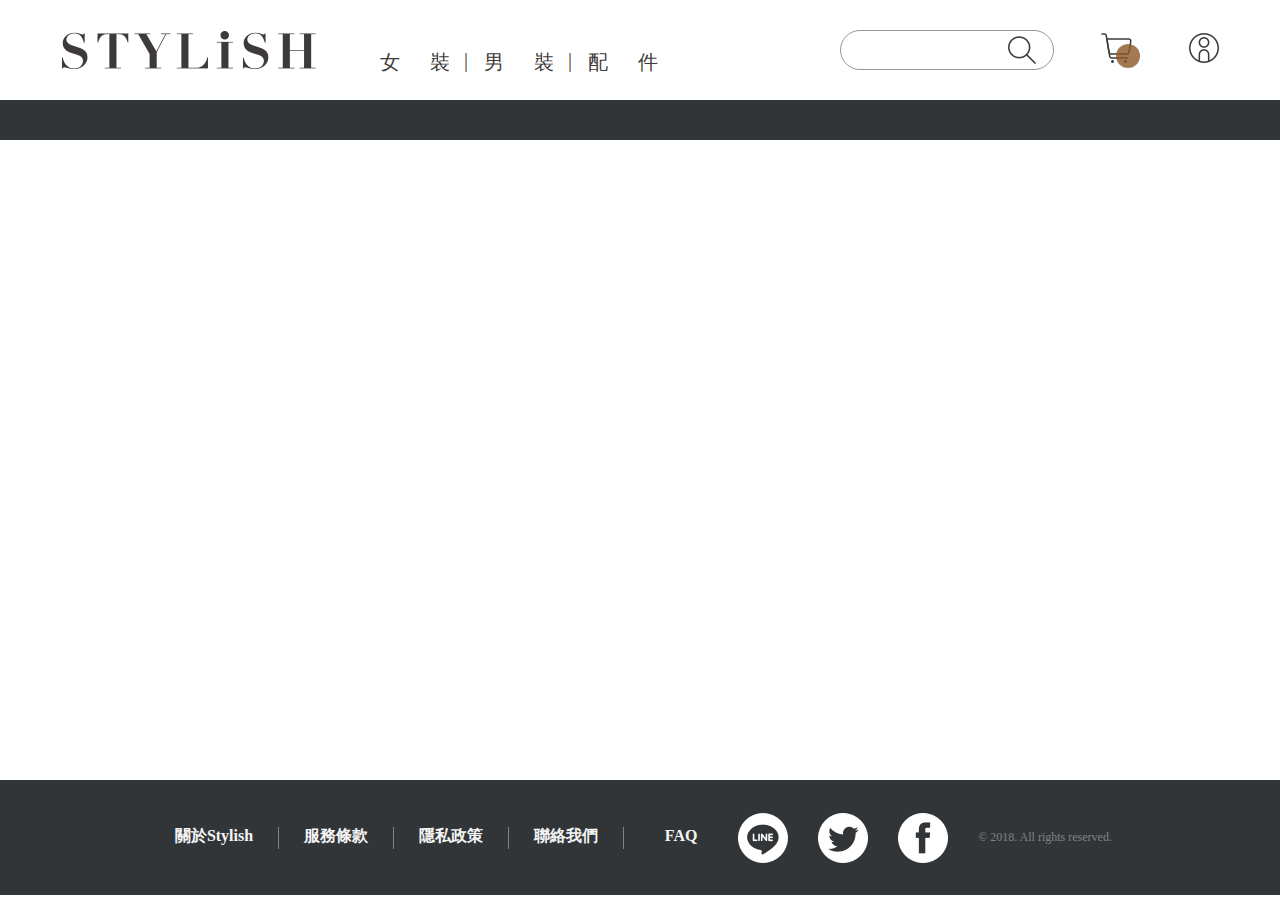
<file: students/Flavien7623/index.html>
<!DOCTYPE html>
<html>
  <head>
    <meta charset="utf-8" />
    <title>homepage</title>
    <link rel="stylesheet" type="text/css" href="./css/app.css" />
    <link rel="stylesheet" type="text/css" href="./css/normalize.css" />
    <!-- Global site tag (gtag.js) - Google Analytics -->
<script async src="https://www.googletagmanager.com/gtag/js?id=G-Y590NXK4DT"></script>
<script>
  window.dataLayer = window.dataLayer || [];
  function gtag(){dataLayer.push(arguments);}
  gtag('js', new Date());

  gtag('config', 'G-Y590NXK4DT');
</script>
  </head>

  <body>
    <header class="headercontainer cf fixed">
      <div class="headercontainer2">
        <a href="index.html" class="nav1">
          <img
            src="images/logo.png"
            class="btn_logo01"
          />
        </a>
        <ul class="first-nav">
            <li class="listItem"><a href="./?tag=women">女裝</a></li>
            <li class="space">|</li>
            <li class="listItem"><a href="./?tag=men">男裝</a></li>
            <li class="space">|</li>
            <li class="listItem"><a href="./?tag=accessories">配件</a></li>
        </ul>
        
        <form >
        <input type="text" class="searchInput" name="tag">
        </form>
        <nav class="nav2">
          <div class="webNav2">
            <a class = "cart" href="cart.html">
              <img
                  class="btn_shopping-cart01_add"
                  src="./images/cart.png"
              />
              <div class=cartNumber></div>
            </a>
          </div>
          <div class="webNav2">
            <img class="btn_member01_normal" src="images/member.png" />
            
          </div>
            <!-- below is RWD nav2 -->
          <div class="rwdNav2 rwdNav2first">
            <a class = "cart" href="cart.html">
              <img
                  class="btn_shopping-cart02_add"
                  src="./images/cart-mobile.png"
              />
              <div class="cartNumber"></div>
              <div class="mobilefooter">購物車</div>
          </a>
          </div>
          
          <div class="rwdNav2 loginButton">
            <img class="btn_member01_mobile" src="images/btn-member-02-normal@3x.png" />
            <div class="mobilefooter">會員</div>
          </div>
          
        </nav>
      </div>
    </header>



    <main>
      <div class="campaigns" id="campaigns">
       <div class="campaign__story">
         <!-- 瞬間
在城市的角落
找到失落多時的記憶。
印象《都會故事集》 -->
        </div>
        <div class="dots">
          <!-- <div class = "dot"></div>
          <div class = "dot"></div>
          <div class = "dot"></div> -->
        </div>
      </div>

      <div class="productsContainer">
        
      </div>
    </main>

    <footer>
        <nav class="footercontainer">
            <nav class="nav3">
                <ul class="nav3ul">
                    <li class="-Stylish">關於Stylish</li>
                    <li class="-Stylish">服務條款</li>
                    <li class="-Stylish">隱私政策</li>
                    <li class="-Stylish">聯絡我們</li>
                    <li class="-Stylish lastli">FAQ</li>
                </ul>
            </nav>
            <div class="linkIcon">
                <img src="./images/btn-line-01-normal.png" />
                <img src="./images/btn-twitter-01-normal.png" />
                <img src="./images/btn-facebook-01-normal.png" />
            </div>
        </nav>
      <div class="right">© 2018. All rights reserved.</div>
    </footer>

    <nav class="mobilefooter"></nav>

    
    <script type="module" src= ./js/app.js></script>
    <script type="text/javascript" src= ./js/campaign.js></script>
    <!-- <script type="text/javascript" src= ./js/product.js></script> -->

    <!-- <script type="text/javascript" src= ./js/fb.js></script> -->
  </body>
</html>
</file>
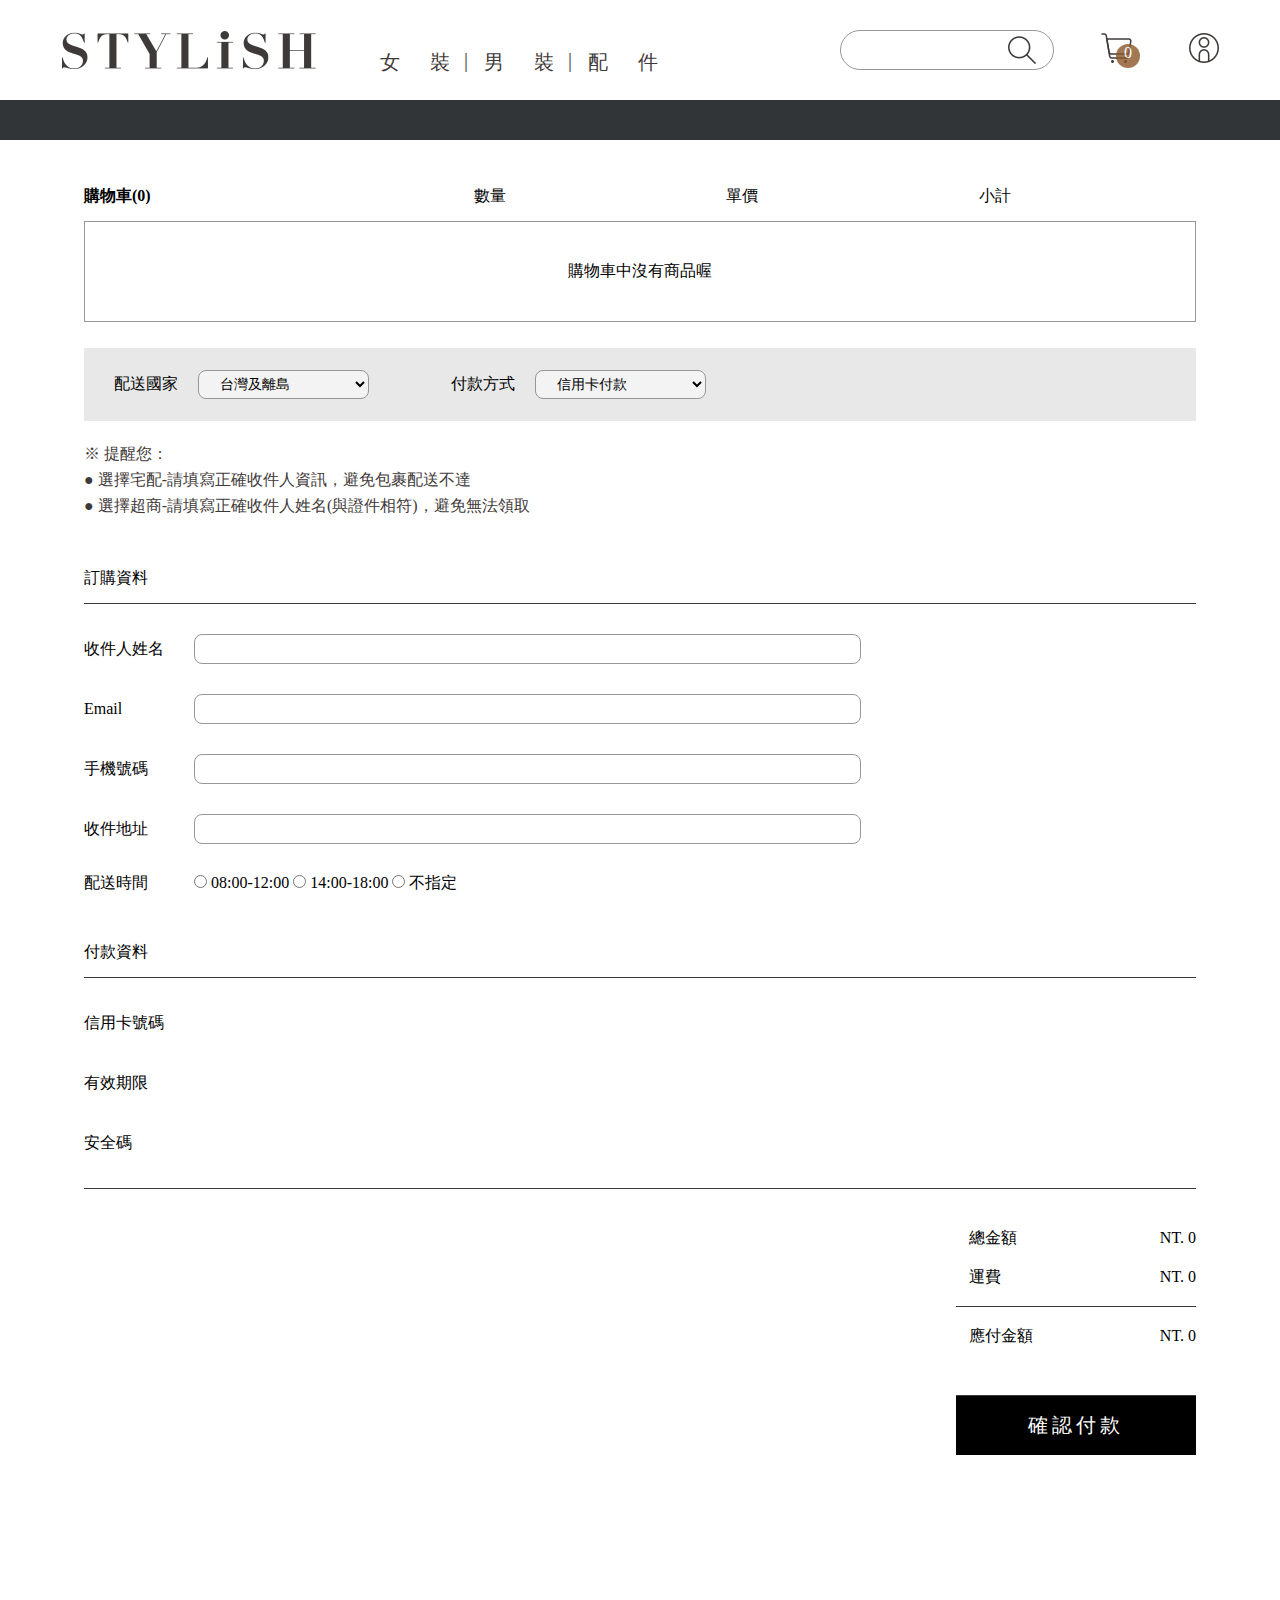
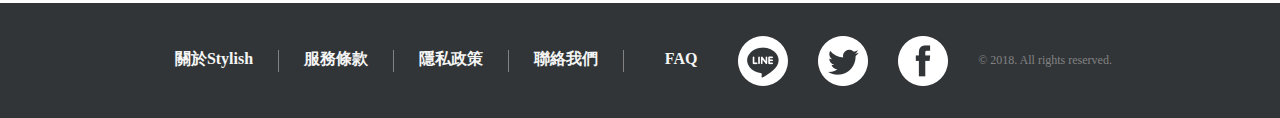
<file: students/Flavien7623/cart.html>
<!DOCTYPE html>
<html>
  <head>
    <meta charset="utf-8" />
    <title>homepage</title>
    <link rel="stylesheet" type="text/css" href="./css/app.css" />
    <link rel="stylesheet" type="text/css" href="./css/normalize.css" />
    <link rel="stylesheet" type="text/css" href="./css/cart.css" />
    <!-- Global site tag (gtag.js) - Google Analytics -->
<script async src="https://www.googletagmanager.com/gtag/js?id=G-Y590NXK4DT"></script>
<script>
  window.dataLayer = window.dataLayer || [];
  function gtag(){dataLayer.push(arguments);}
  gtag('js', new Date());

  gtag('config', 'G-Y590NXK4DT');
</script>
  </head>

  <body>
    <header class="headercontainer cf fixed">
      <div class="headercontainer2">
        <a href="index.html" class="nav1">
          <img
            src="images/logo.png"
            class="btn_logo01"
          />
        </a>
        <ul class="first-nav">
            <li class="listItem"><a href="./?tag=women">女裝</a></li>
            <li class="space">|</li>
            <li class="listItem"><a href="./?tag=men">男裝</a></li>
            <li class="space">|</li>
            <li class="listItem"><a href="./?tag=accessories">配件</a></li>
        </ul>
        
        <form >
        <input type="text" class="searchInput" name="tag">
        </form>
        <nav class="nav2">
          <div class="webNav2">
            <a class = "cart" href="cart.html">
              <img
                  class="btn_shopping-cart01_add"
                  src="./images/cart.png"
              />
              <div class=cartNumber></div>
            </a>
          </div>
          <div class="webNav2">
            <img class="btn_member01_normal" src="images/member.png" />
            
          </div>
            <!-- below is RWD nav2 -->
          <div class="rwdNav2 rwdNav2first">
            <a class = "cart" href="cart.html">
                <img
                    class="btn_shopping-cart02_add"
                    src="./images/cart-mobile.png"
                />
                <div class="cartNumber"></div>
                <div class="mobilefooter">購物車</div>
            </a>
          </div>
          <div class="rwdNav2 loginButton">
            <img class="btn_member01_mobile" src="images/btn-member-02-normal@3x.png" />
            <div class="mobilefooter">會員</div>
          </div>
        </nav>
      </div>
    </header>



    <main>
        <div class ="cartContainer">
            <div class="header">
                <div class="title">購物車(<span></span>)</div>
                <div class="item__quantity">數量</div>
                <div class="item__price">單價</div>
                <div class="item__subtotal">小計</div>
            </div>
            <div class="cartItems">
                <!-- <div class="cartItem">
                    <div class="item__image">
                        <img src ="https://api.appworks-school.tw/assets/201807201824/main.jpg">
                    </div>
                    <div class="item__detail">
                        <div class="item__name">前開衩扭結洋裝</div>
                        <div class="item__id">201807201824</div>
                        <div class="item__color">顏色｜白色</div>
                        <div class="item__size">尺寸｜S</div>
                    </div>
                    <div class="item__quantity">
                        <div class="mobile-header">數量</div>
                        <select><option>1</option></select>
                    </div>
                    <div class="item__price">
                        <div class="mobile-header">單價</div>
                        NT.799
                    </div>
                    <div class="item__subtotal">
                        <div class="mobile-header">小計</div>
                        NT.799
                    </div>
                    <div class="remove">
                        <img src="images/cart-remove.png">
                    </div>

                </div> -->
            </div>
            <div class="shipment">
                <div class="shipment__name">配送國家</div>
                <select><option>台灣及離島</option></select>
                
                <div class="shipment__name">付款方式</div>
                <select><option>信用卡付款</option></select>
                
            </div>
            <div class="reminder">
                ※ 提醒您：<br>
● 選擇宅配-請填寫正確收件人資訊，避免包裹配送不達 <br>
● 選擇超商-請填寫正確收件人姓名(與證件相符)，避免無法領取
            </div>
            <div class="form-header">訂購資料</div>
            <div class="form">
                <form>
                    <div class="form-field">
                        <div class="form-field-item">收件人姓名</div>
                        <input class="form-field-input" id="orderName" type="text">
                    </div>
                    <div class="form-field">
                        <div class="form-field-item">Email</div>
                        <input class="form-field-input" id="orderEmail" type="text">
                    </div>
                    <div class="form-field">
                        <div class="form-field-item">手機號碼</div>
                        <input class="form-field-input" id="orderPhone" type="text">
                    </div>
                    <div class="form-field">
                        <div class="form-field-item">收件地址</div>
                        <input class="form-field-input" id="orderAddress" type="text">
                    </div>
                    <div class="form-field">
                        <div class="form-field-item">配送時間</div>
                        <div>
                            <input type="radio" id="morning" name="time">
                          <label for="morning">08:00-12:00</label>
                            <input type="radio" id="afternoon" name="time">
                            <label for="afternoon">14:00-18:00</label>
                            <input type="radio" id="anytime" name="time">
                            <label for="anytime">不指定</label>
                        </div>
                    </div>
                    

                </form>
            </div>
            <div class="form-header">付款資料</div>
            <div class="form">
                <form>
                    <div class="form-field">
                        <div class="form-field-item">信用卡號碼</div>
                        <div class="form-field-input" id="card-number" type="text" placeholder=" **** **** **** ****"></div>
                    </div>
                    <div class="form-field">
                        <div class="form-field-item">有效期限</div>
                        <div class="form-field-input" id="card-expiration-date" type="text" placeholder=" MM/YY"></div>
                    </div>
                    <div class="form-field">
                        <div class="form-field-item">安全碼</div>
                        <div class="form-field-input" id="card-ccv" type="text" ></div>
                    </div>
                </form>
            </div>
            <!-- <style>
                .tpfield {
                    height: 40px;   
                    width: 300px;
                    border: 1px solid gray;
                    margin: 5px 0;
                    padding: 5px;
                }
            </style>
            <div class="tpfield" id="card-number"></div>
            <div class="tpfield" id="card-expiration-date"></div>
            <div class="tpfield" id="card-ccv"></div> -->
            <div class="summary">
                <div class="subtotal">
                    <div class="name">總金額</div>
                    <div class="value">NT. <span><span></div>
                </div>
                <div class="freight">
                    <div class="name">運費</div>
                    <div class="value">NT. <span></span></div>
                </div>
                <div class="total">
                    <div class="name">應付金額</div>
                    <div class="value">NT. <span></span></div>
                </div>
                <button class="payButton">確認付款</button>
            </div>
            




        </div>
    </main>

    <footer>
        <nav class="footercontainer">
            <nav class="nav3">
                <ul class="nav3ul">
                    <li class="-Stylish">關於Stylish</li>
                    <li class="-Stylish">服務條款</li>
                    <li class="-Stylish">隱私政策</li>
                    <li class="-Stylish">聯絡我們</li>
                    <li class="-Stylish lastli">FAQ</li>
                </ul>
            </nav>
            <div class="linkIcon">
                <img src="./images/btn-line-01-normal.png" />
                <img src="./images/btn-twitter-01-normal.png" />
                <img src="./images/btn-facebook-01-normal.png" />
            </div>
        </nav>
      <div class="right">© 2018. All rights reserved.</div>
    </footer>

    <nav class="mobilefooter"></nav>

    <script src="https://js.tappaysdk.com/tpdirect/v5.5.1"></script>
    <!-- <script type="text/javascript" src= ./js/app.js></script> -->
    <!-- <script type="text/javascript" src= ./js/product.js></script> -->
    <script type="module" src= ./js/cart.js ></script>
    <script type="module" src= ./js/fb.js></script>
    <script type="text/javascript" src= ./js/tappay.js></script>
    
    <script>
        // TPDirect.setupSDK(APP_ID, 'APP_KEY', 'sandbox');
        TPDirect.setupSDK(12348, "app_pa1pQcKoY22IlnSXq5m5WP5jFKzoRG58VEXpT7wU62ud7mMbDOGzCYIlzzLF", "sandbox");
    </script>
  </body>
</html>
</file>
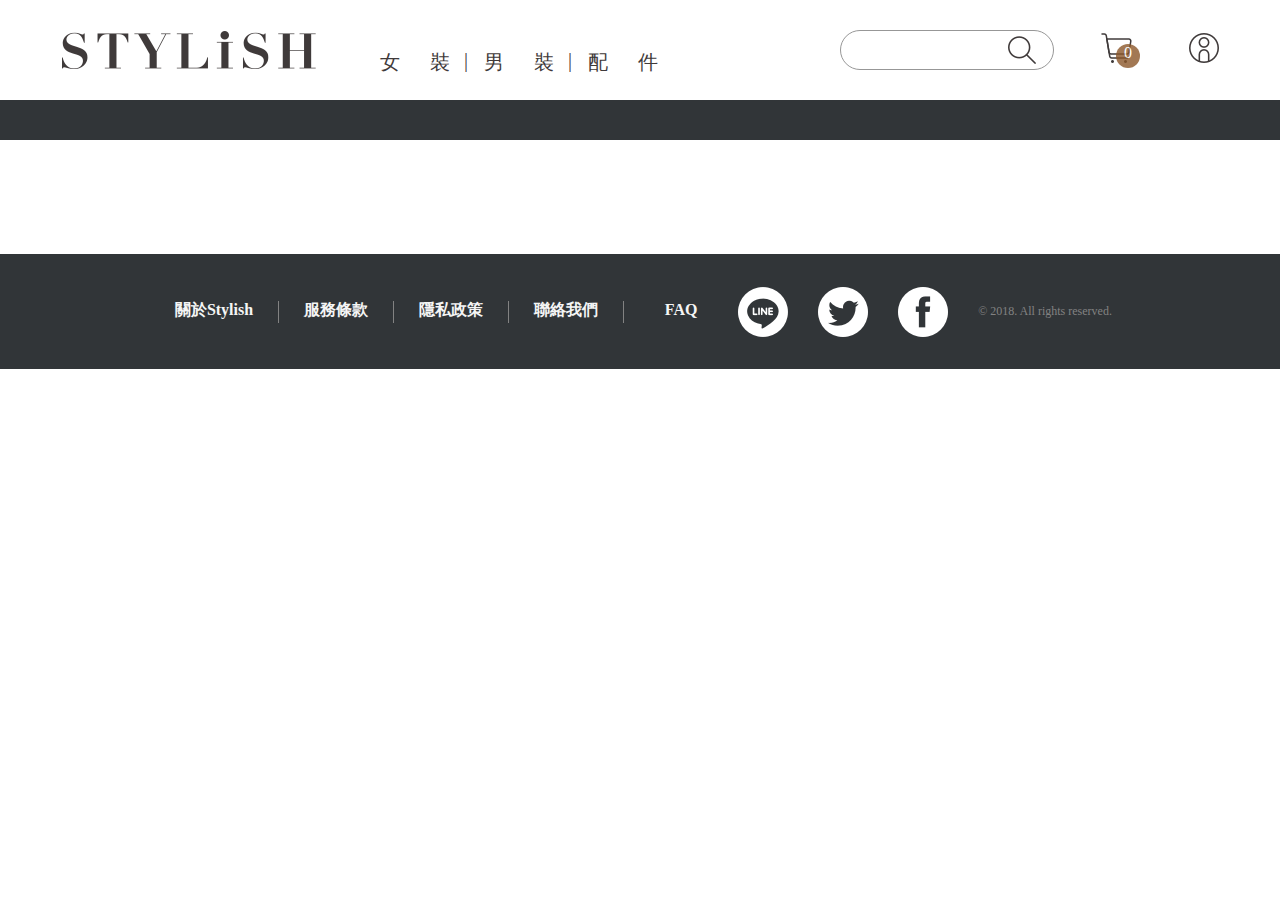
<file: students/Flavien7623/product.html>
<!DOCTYPE html>
<html>
  <head>
    <meta charset="utf-8" />
    <title>product</title>
    <link rel="stylesheet" type="text/css" href="./css/app.css" />
    <link rel="stylesheet" type="text/css" href="./css/product.css" />
    <link rel="stylesheet" type="text/css" href="./css/normalize.css" />
    <!-- Global site tag (gtag.js) - Google Analytics -->
<script async src="https://www.googletagmanager.com/gtag/js?id=G-Y590NXK4DT"></script>
<script>
  window.dataLayer = window.dataLayer || [];
  function gtag(){dataLayer.push(arguments);}
  gtag('js', new Date());

  gtag('config', 'G-Y590NXK4DT');
</script>
  </head>

  <body>
    <header class="headercontainer cf fixed">
      <div class="headercontainer2">
        <a href="index.html" class="nav1">
          <img
            src="images/logo.png"
            class="btn_logo01"
          />
        </a>
        <ul class="first-nav">
            <li class="listItem"><a href="./?tag=women">女裝</a></li>
            <li class="space">|</li>
            <li class="listItem"><a href="./?tag=men">男裝</a></li>
            <li class="space">|</li>
            <li class="listItem"><a href="./?tag=accessories">配件</a></li>
        </ul>
        
        <form >
        <input type="text" class="searchInput" name="tag">
        </form>
        <nav class="nav2">
          <div class="webNav2">
            <a class = "cart" href="cart.html">
              <img
                  class="btn_shopping-cart01_add"
                  src="./images/cart.png"
              />
              <div class=cartNumber></div>
            </a>
            
          </div>
          <div class="webNav2">
            <img class="btn_member01_normal" src="images/member.png" />
            
          </div>
            <!-- below is RWD nav2 -->
          <div class="rwdNav2 rwdNav2first">
            <a class = "cart" href="cart.html">
              <img
                  class="btn_shopping-cart02_add"
                  src="./images/cart-mobile.png"
              />
              <div class="cartNumber"></div>
              <div class="mobilefooter">購物車</div>
          </a>
          </div>
          <div class="rwdNav2 loginButton">
            <img class="btn_member01_mobile" src="images/btn-member-02-normal@3x.png" />
            <div class="mobilefooter">會員</div>
          </div>
        </nav>
      </div>
    </header>

    <main>
        <div class="product">
            <!--<div class = "product__main-image">
                <img src="https://api.appworks-school.tw/assets/201807242216/main.jpg">
            </div>
            <div class= "product__detail">
                <div class="product__title">商品名稱</div>
                <div class="product__id">123456781234</div>
                <div class="product__price">TWD.3999</div>
                
                <div class="product__variants">
                    
                    
                    <div class="product__variant">
                        <div class="product__variant-name">顏色｜</div>
                        <div class="product__colors">
                            <div class="product__color"></div>
                            <div class="product__color"></div>
                            
                        </div>
                            
                    </div>
                    <div class="product__variant">
                        <div class="product__variant-name">尺寸｜</div>
                        <div class="product__sizes">
                            <div class="product__size">S</div>
                            <div class="product__size--selected">M</div>
                            <div class="product__size">L</div>
                        </div>

                    </div>
                    <div class="product__variant">
                        <div class="product__variant-name">數量｜</div>
                        <div class="product__quantity">
                            <span class="minus">-</span>
                            <input class="product__quantity-amount"type="text" value="1">
                            <span class="plus">+</span>
                        </div>
                    </div>
                </div>
                <button id="add-to-cart">加入購物車</button>
                <div class="product__note">實品顏色依單品為主</div>
                <div class="product__texture">棉 100%</div>
                <div class="product__description">厚薄：薄 <br>
                    彈性：無</div>
                <div class="product__wash">清洗：手洗，溫水</div>
                <div class="product__place">產地：台灣</div>


            </div>
            <div class = "seperater">更多產品資訊</div>
            <div class="product__story">
                O.N.S is all about options, which is why we took our staple polo shirt and upgraded it with slubby linen jersey, making it even lighter for those who prefer their summer style extra-breezy.
            </div>
            <div class="product__image">
                <img src = "https://api.appworks-school.tw/assets/201807242222/0.jpg">
                <img src = "https://api.appworks-school.tw/assets/201807242222/1.jpg">

            </div>
             -->

        </div>
    </main>
    

    

    <footer>
        <nav class="footercontainer">
            <nav class="nav3">
                <ul class="nav3ul">
                    <li class="-Stylish">關於Stylish</li>
                    <li class="-Stylish">服務條款</li>
                    <li class="-Stylish">隱私政策</li>
                    <li class="-Stylish">聯絡我們</li>
                    <li class="-Stylish lastli">FAQ</li>
                </ul>
            </nav>
            <div class="linkIcon">
                <img src="./images/btn-line-01-normal.png" />
                <img src="./images/btn-twitter-01-normal.png" />
                <img src="./images/btn-facebook-01-normal.png" />
            </div>
        </nav>
      <div class="right">© 2018. All rights reserved.</div>
    </footer>

    <nav class="mobilefooter"></nav>

    <!-- <script type="module" src= ./js/app.js></script> -->
    <script type="module" src= ./js/product.js></script>
    <!-- <script type="text/javascript" src= ./js/fb.js></script> -->
  </body>
</html>
</file>
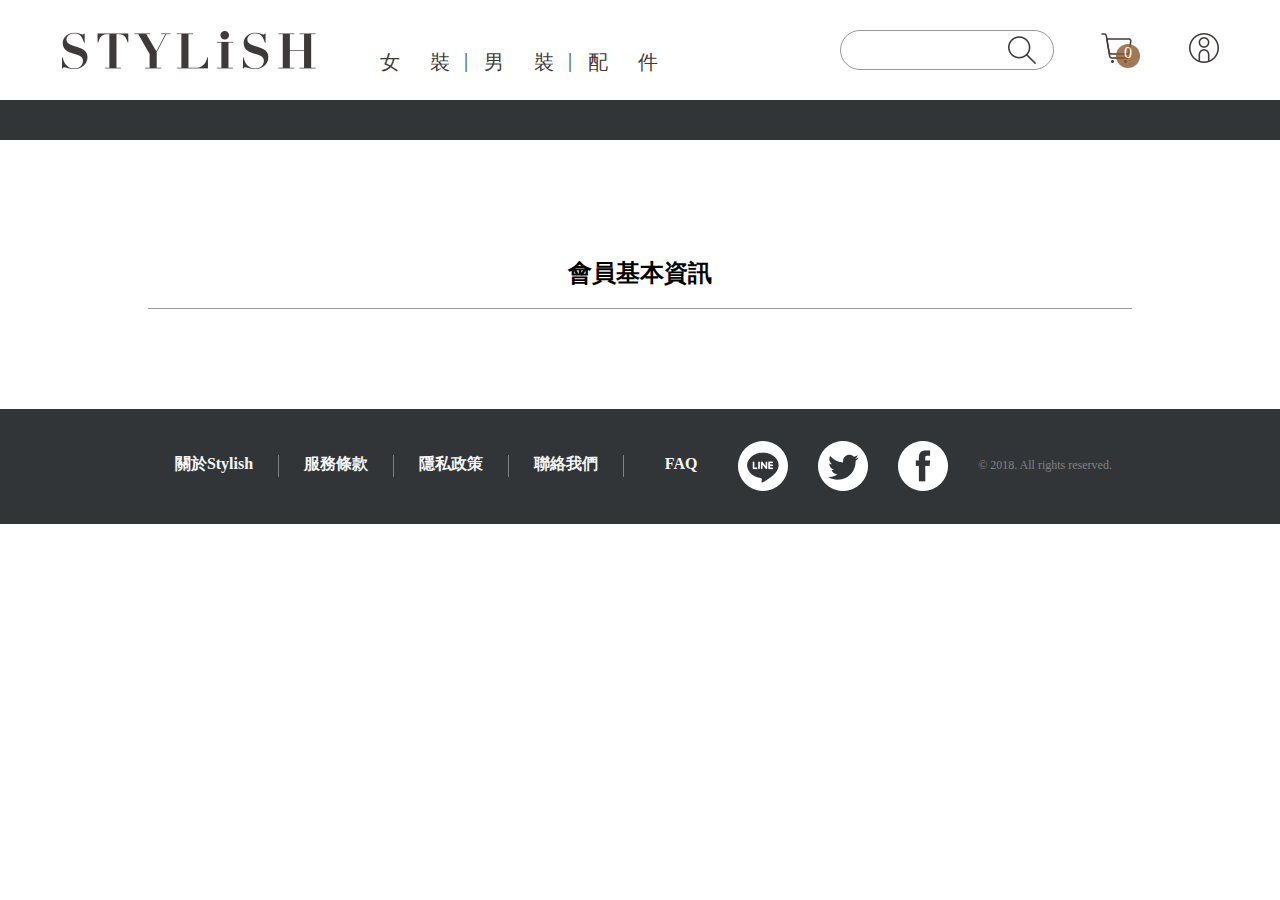
<file: students/Flavien7623/profile.html>
<!DOCTYPE html>
<html>
  <head>
    <meta charset="utf-8" />
    <title>homepage</title>
    <link rel="stylesheet" type="text/css" href="./css/app.css" />
    <link rel="stylesheet" type="text/css" href="./css/normalize.css" />
    <link rel="stylesheet" type="text/css" href="./css/profile.css" />
    <!-- Global site tag (gtag.js) - Google Analytics -->
<script async src="https://www.googletagmanager.com/gtag/js?id=G-Y590NXK4DT"></script>
<script>
  window.dataLayer = window.dataLayer || [];
  function gtag(){dataLayer.push(arguments);}
  gtag('js', new Date());

  gtag('config', 'G-Y590NXK4DT');
</script>
  </head>

  <body>
    <header class="headercontainer cf fixed">
      <div class="headercontainer2">
        <a href="index.html" class="nav1">
          <img
            src="images/logo.png"
            class="btn_logo01"
          />
        </a>
        <ul class="first-nav">
            <li class="listItem"><a href="./?tag=women">女裝</a></li>
            <li class="space">|</li>
            <li class="listItem"><a href="./?tag=men">男裝</a></li>
            <li class="space">|</li>
            <li class="listItem"><a href="./?tag=accessories">配件</a></li>
        </ul>
        
        <form >
        <input type="text" class="searchInput" name="tag">
        </form>
        <nav class="nav2">
          <div class="webNav2">
            <a class = "cart" href="cart.html">
              <img
                  class="btn_shopping-cart01_add"
                  src="./images/cart.png"
              />
              <div class=cartNumber></div>
            </a>
          </div>
          <div class="webNav2">
            <img class="btn_member01_normal" src="images/member.png" />
            
          </div>
            <!-- below is RWD nav2 -->
          <div class="rwdNav2 rwdNav2first">
            <a class = "cart" href="cart.html">
              <img
                  class="btn_shopping-cart02_add"
                  src="images/btn-shopping-cart-02-normal@3x.png"
              />
              <div class="mobilefooter">購物車</div>
            </a>
          </div>
          <div class="rwdNav2 loginButton">
            <img class="btn_member01_mobile" src="images/btn-member-02-normal@3x.png" />
            <div class="mobilefooter">會員</div>
          </div>
        </nav>
      </div>
    </header>
    <main>
        <div class="profile">
            <div class="profileHeading">
                <h2>會員基本資訊</h2>
            </div>
            <!-- <div class="profileDetail">
                <img>
                <div>
                    <div class="profileName">
                        
                    </div>
                    <div class="profileEmail">

                    </div>
                </div>
            </div>
            <button onclick="location.href= 'index.html';">Log out</button> -->
             
        </div>
        
    </main>


   

    <footer>
        <nav class="footercontainer">
            <nav class="nav3">
                <ul class="nav3ul">
                    <li class="-Stylish">關於Stylish</li>
                    <li class="-Stylish">服務條款</li>
                    <li class="-Stylish">隱私政策</li>
                    <li class="-Stylish">聯絡我們</li>
                    <li class="-Stylish lastli">FAQ</li>
                </ul>
            </nav>
            <div class="linkIcon">
                <img src="./images/btn-line-01-normal.png" />
                <img src="./images/btn-twitter-01-normal.png" />
                <img src="./images/btn-facebook-01-normal.png" />
            </div>
        </nav>
      <div class="right">© 2018. All rights reserved.</div>
    </footer>

    <nav class="mobilefooter"></nav>

    <!-- <script type="module" src= ./js/app.js></script> -->
    <!-- <script type="text/javascript" src= ./js/campaign.js></script> -->
    <!-- <script type="module" src= ./js/product.js></script> -->
    
    <!-- <script async defer crossorigin="anonymous" src="https://connect.facebook.net/en_US/sdk.js"></script> -->
    <script type="module" src= ./js/fb.js></script>
  </body>
</html>
</file>
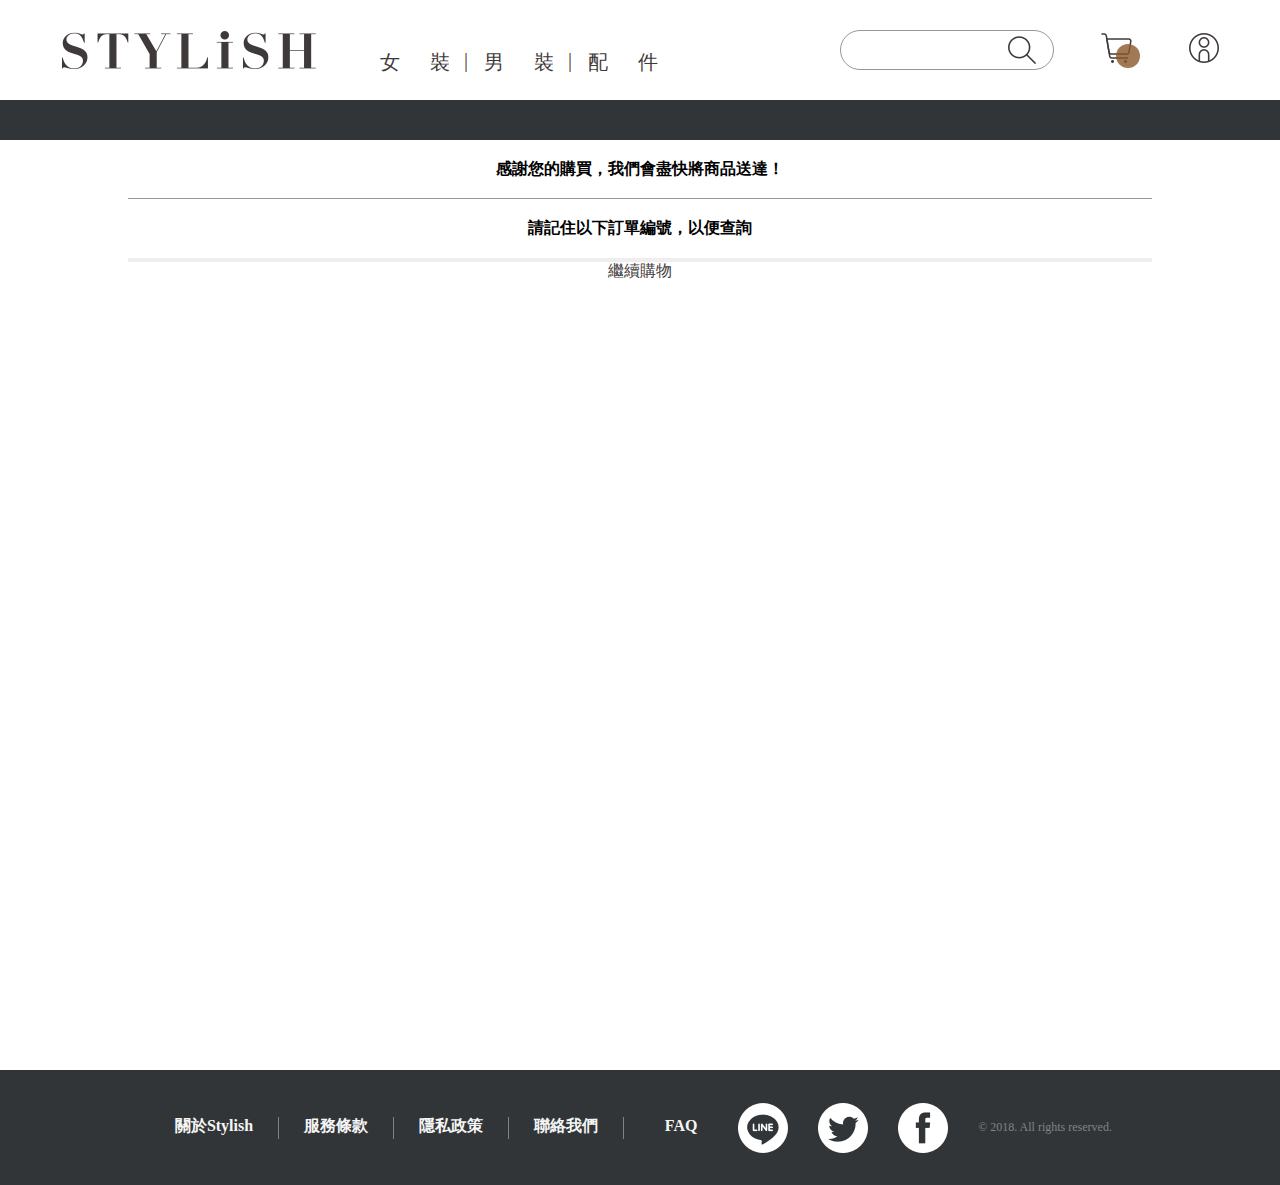
<file: students/Flavien7623/thankyou.html>
<!DOCTYPE html>
<html>
  <head>
    <meta charset="utf-8" />
    <title>product</title>
    <link rel="stylesheet" type="text/css" href="./css/app.css" />
    <link rel="stylesheet" type="text/css" href="./css/product.css" />
    <link rel="stylesheet" type="text/css" href="./css/thankyou.css" />
    <link rel="stylesheet" type="text/css" href="./css/normalize.css" />
    <!-- Global site tag (gtag.js) - Google Analytics -->
<script async src="https://www.googletagmanager.com/gtag/js?id=G-Y590NXK4DT"></script>
<script>
  window.dataLayer = window.dataLayer || [];
  function gtag(){dataLayer.push(arguments);}
  gtag('js', new Date());

  gtag('config', 'G-Y590NXK4DT');
</script>
  </head>

  <body>
    <header class="headercontainer cf fixed">
      <div class="headercontainer2">
        <a href="index.html" class="nav1">
          <img
            src="images/logo.png"
            class="btn_logo01"
          />
        </a>
        <ul class="first-nav">
            <li class="listItem"><a href="./?tag=women">女裝</a></li>
            <li class="space">|</li>
            <li class="listItem"><a href="./?tag=men">男裝</a></li>
            <li class="space">|</li>
            <li class="listItem"><a href="./?tag=accessories">配件</a></li>
        </ul>
        
        <form >
        <input type="text" class="searchInput" name="tag">
        </form>
        <nav class="nav2">
          <div class="webNav2">
            <a class = "cart" href="cart.html">
              <img
                  class="btn_shopping-cart01_add"
                  src="./images/cart.png"
              />
              <div class=cartNumber></div>
            </a>
            
          </div>
          <div class="webNav2">
            <img class="btn_member01_normal" src="images/member.png" />
            
          </div>
            <!-- below is RWD nav2 -->
          <div class="rwdNav2 rwdNav2first">
            <a class = "cart" href="cart.html">
              <img
                  class="btn_shopping-cart02_add"
                  src="./images/cart-mobile.png"
              />
              <div class="cartNumber"></div>
              <div class="mobilefooter">購物車</div>
          </a>
          </div>
          <div class="rwdNav2 loginButton">
            <img class="btn_member01_mobile" src="images/btn-member-02-normal@3x.png" />
            <div class="mobilefooter">會員</div>
          </div>
        </nav>
      </div>
    </header>

    <main>
        <div class="thank">
            <h2>感謝您的購買，我們會盡快將商品送達！</h2>
            <h3>請記住以下訂單編號，以便查詢</h3>
            <div id = "orderNumber"></div>
            <a href ="./">繼續購物</a>
        </div>
    </main>
    

    

    <footer>
        <nav class="footercontainer">
            <nav class="nav3">
                <ul class="nav3ul">
                    <li class="-Stylish">關於Stylish</li>
                    <li class="-Stylish">服務條款</li>
                    <li class="-Stylish">隱私政策</li>
                    <li class="-Stylish">聯絡我們</li>
                    <li class="-Stylish lastli">FAQ</li>
                </ul>
            </nav>
            <div class="linkIcon">
                <img src="./images/btn-line-01-normal.png" />
                <img src="./images/btn-twitter-01-normal.png" />
                <img src="./images/btn-facebook-01-normal.png" />
            </div>
        </nav>
      <div class="right">© 2018. All rights reserved.</div>
    </footer>

    <nav class="mobilefooter"></nav>

    <!-- <script type="text/javascript" src= ./js/app.js></script> -->
    <!-- <script type="text/javascript" src= ./js/product.js></script> -->
    <!-- <script type="text/javascript" src= ./js/fb.js></script> -->
    <!-- <script type="text/javascript" src= ./js/tappay.js></script> -->
    <script type="module" src= ./js/thankyou.js></script>
  </body>
</html>
</file>
<file: students/Flavien7623/css/app.css>
*{
    box-sizing: border-box;
    /* font-family: 'Varela Round', sans-serif; */
}
*{
    margin: 0;
    padding: 0;
    border: 0;
    outline: 0;
    font-size: 100%;
    vertical-align: baseline;
    background: transparent;
    /* outline: 1px solid black; */
}
a {
    text-decoration: none;
    color: #3f3a3a;
}
html{
    overflow-x: hidden;
}
header{
    /* width: 100%;
    height: 140px;
    /* margin: 100px 0 0; 
    padding: 0 54px 0 60px;
    border-bottom: 40px solid #313538;
    display: flex;
    align-items: center;
    position: fixed;
    top: 0;
    background-color: white;
    z-index: 1; */
}
.headercontainer{
    /* margin-top: 26px; */
    /* display: flex; */
}
.mobileheader{
    display: none;
}

.headercontainer2{
    display: flex;
    justify-content: space-between;
    width: 100%;
    height: 140px;
    /* margin: 100px 0 0; */
    padding: 0 54px 0 60px;
    border-bottom: 40px solid #313538;
    display: flex;
    align-items: center;
    position: fixed;
    top: 0;
    background-color: white;
    z-index: 1;
}
.nav1{
    width: 258px;
    display: flex;
    align-items: center;
}
.first-nav{
    margin-left: auto;
    list-style: none;
    /* flex correct */
    display: flex;  
    /* margin-left: 57px; */
    /* text-align: left; */
    width: 400px;
    /* justify-content: flex-start; */
    margin-left: 46px;
    margin-top: 26px;
}
.nav2{
    width: 172px;
    /* margin-left: 42px; */
    /* flex-wrap: wrap; */
    /* justify-content: flex-end; */
    display: flex;
    /* float: right; */
    /* margin-left:auto; */
    
}


.btn_logo01 {
    width: 258px;
    height: 48px;

    /* padding: 5px 2.3px 4.9px 2px; */
    object-fit: contain;
  }

  form{
    margin-left: auto;
}

.searchInput{
    width: 214px;
    height: 40px;
    padding: 6px 17px 6px 20px;
    border: solid 1px #979797;
    background: url(./../images/search.png) no-repeat ;
    /* position: relative; */
    background-position: 159px;
    border-radius: 20px;
    margin-left:auto;
    
}

.cart{
    position: relative;
}
.btn_shopping-cart01_add {
    width: 44px;
    height: 44px;
    margin-left: 42px;
    /* margin: 2px 42px; */
    /* padding: 7px 10.1px 7.2px 10px;
    object-fit: contain; */ 
    /* float: right; */
    position: relative;
}
.btn_member01_normal {
    width: 44px;
    height: 44px;
    margin-left: 42px;
    /* margin: 2px 0 2px 42px; */
    /*padding: 7px;
    object-fit: contain; */
    /* float: right; */
}

.cartNumber{
    position: absolute;
    right: 0px;
    bottom: 5px;
    border-radius: 50%;
    width: 24px;
    height: 24px;
    background-color: #8b572a;
    color: white;
    text-align: center;
    line-height: normal;
    opacity: 0.8;
}
.rwdNav2{
    display: none;
}




.listItem {
    max-width: 100px;
    height: 28px;
    font-family: PingFangTC;
    font-size: 20px;
    font-weight: normal;
    font-stretch: normal;
    font-style: normal;
    line-height: normal;
    letter-spacing: 30px;
    text-align: center;
    color: #3f3a3a;
    text-indent: 16px;
    white-space: nowrap;
    
}

.space {
    /* max-width: 34px; */
    height: 28px;

    font-family: PingFangTC;
    font-size: 20px;
    font-weight: normal;
    font-stretch: normal;
    font-style: normal;
    line-height: normal;

    text-align: center;
    color: #3f3a3a;
    
}
/* .second-nav{
    float: right;
} */

/* clear fix */
.cf::after{
    content: "";
    display: table;
    clear: both;
}

.fixed {
    position: fixed;
    top: 0;
    z-index: 1;
  }
/* ========================== 
main title area
==============================*/
main{
    margin-top: 140px;
    width: 100%;
}
.campaigns{
    width: 100%;
    height: 500px;
    /* margin: 140px 0 70px; */

    /* background-image: url(photo1.jpg); */
    background-size: cover;
    background-position: center;
    position: relative;
    
}
.campaigns >a{
    position: absolute;
    top:0;
    /* z-index: -1; */
    /* overflow: hidden; */
    height:100%;
    width:100%;
    opacity: 0;
    transition: opacity 2s;
    z-index: -1;
}
.campaigns >a>img{
    height: 500px;
    top:0;
    
}

.campaigns >a.campaign--active{
    opacity: 1;
    transition: opacity 2s;
    z-index: 0;
}

.campaign__story {
    position: absolute;
    width: 100%;
    max-width: 1160px;
    padding-left: 27px;
    font-size: 30px;
    font-weight: 100;
    color: #070707;
    line-height: 57px;
    white-space: pre;
    margin: auto;
    padding-top:150px;
}

.dots {
    position: relative;
    top: 90%;
    left: 95%;
    transform: translateX(-50%);
    display: flex;
    cursor: pointer;
    z-index: 0;
}
.dot {
    width: 10px;
    height: 10px;
    margin: 0 11px;
    border-radius: 50%;
    background-color: white;
}
.dot--active{
    background-color: #8b572a;
}

.productsContainer{
    display: flex;
    flex-wrap: wrap;
    justify-content: space-between;
    max-width: 1160px;
    margin: 70px auto;
    width: 90%;
}
.prodCol{
    flex-direction: column;
    margin-bottom: 3.125em;
    max-width: 360px;
    width: 30%;
}
.product {
    align-items: center;
    justify-content: space-between;
    width: 22.5em;
    height: 30em;
    margin: 0 0 20px;
}
.prodAtag{

}

.defaultImg{
    max-width: 360px;
    max-height: 480px;
    width: 100%;
}
.box{
    width: 100%;
    display: flex;
    /* width: 24px;
    height: 24px;
    margin: 20px 0 20px 0; */
}
.product__color{
    width: 24px;
    height: 24px;
    margin: 20px 10px 20px 0;
    /* background-color: #9baac2; */
    border: solid 0.5px #d9d9d9;
}

.product__title{
    width: 100%;
    height: 24px;
    font-family: NotoSansCJKtc;
    font-size: 20px;
    font-weight: normal;
    font-stretch: normal;
    font-style: normal;
    line-height: normal;
    letter-spacing: 4px;
    /* text-align: left; */
    color: #3f3a3a;
    display: inline-block;
    margin-bottom: 10px;
}
.product__price{
    width: 100%;
    height: 24px;
    font-family: NotoSansCJKtc;
    font-size: 20px;
    font-weight: normal;
    font-stretch: normal;
    font-style: normal;
    line-height: normal;
    letter-spacing: 4px;
    text-align: left;
    color: #3f3a3a;
    display: inline-block;
}


/* ========================== 
footer 
==============================*/
footer{
    height: 115px;
    background-color: #313538;
    display: flex;
    align-items: center;
    justify-content: center;
}
.footercontainer{
    display: flex;
    align-items: center;
    
}

.nav3ul {
    display: flex;
    list-style: none;
    
    /* margin-block-start: 1em;
    margin-block-end: 1em;
    margin-inline-start: 0px;
    margin-inline-end: 0px; */
    /* padding-inline-start: 40px; */

}
.-Stylish {
    min-width: 89px;
    margin-left:25px;
    padding-right: 25px;
    height: 22px;
    font-family: PingFangTC;
    font-size: 16px;
    font-weight: 600;

    text-align: center;
    color: #f5f5f5;
    align-items: center;
    border-right: solid 0.5px #828282;
    display: inline-block;
  }
  .lastli{
      border:none;
  }

  .linkIcon{
      display: flex;
      align-items: center;
      width: 210px;
      justify-content: space-between;

  }
  .right{
      width: 152px;
      height: 17px;
      margin: 17px 0 16px 30px;
      font-family: PingFangTC;
      font-size: 12px;
      font-weight: normal;
      font-stretch: normal;
      font-style: normal;
      line-height: normal;
      letter-spacing: normal;
      text-align: left;
      color: #828282;
  }



/* ================================= 
  Media Queries
==================================== */
@media (max-width: 1160px){
    .defaultImg{
        width: 100%;
    }
    .listItem{
        letter-spacing: 15px;
    }
    
}

@media (max-width: 1024px){
    /* ==================
    RWDheader
    ================== */
    a{
        color:#828282;
    }

    .headercontainer2{
        display: block;
        padding: 0;
        width: 100%;
        height: 102px;
        border-bottom: 50px solid #313538;

    }

    .nav1{
        width: 258px;
        display: flex;
        align-items: center;
        margin: 0 auto;
    }
    .btn_logo01{
        height: 24px;
        width: 100%;
        margin-top: 13px;
        
    }
    .first-nav{
        /* position:fixed; */
        /* top: 80px; */
        list-style: none;
        /* flex correct */
        display: flex;  
        /* margin-left: 57px; */
        text-align:center;
        align-items: center;
        width: 100%;
        justify-content: space-evenly;
        margin-left:0px;

        /* margin-top: 26px; */
        z-index: 2;
    }
    .first-nav li{
        /* flex:1; */
    }
    .listItem {
        /* max-width: 100px; */
        height: 28px;
        font-family: PingFangTC;
        font-size: 16px;
        text-align: center;
        color: white;
        text-indent: 16px;
        white-space: nowrap;
        text-indent: 0px;
        width: 30%;
    }
    .space {
        /* max-width: 34px; */
        height: 28px;
        font-family: PingFangTC;
        font-size: 20px;
        text-align: center;
        color: #828282;
        
    }
    .nav2{
        
        width: 100%;
        position:fixed;
        bottom:0;
        height: 60px;
        background-color: #313538;
        /* margin-left: 42px; */
        /* flex-wrap: wrap; */
        /* justify-content: flex-end; */
        display: flex;
        /* float: right; */
        /* margin-left:auto; */
        z-index: 2;
        
    }
    .webNav2{
        display: none;
    }
    .rwdNav2{
        display: flex;
        width: 50%;
        color: white;
        font-size: 16px;
        font-family: PingFangTC;
        margin: auto;
        align-items: center;
        cursor: pointer;

        
    }
    .rwdNav2first{
        border-right: solid 2px #828282;
    }
    .btn_shopping-cart02_add{
        height: 40px;
        margin-left: 40%;
    } 
    .btn_member01_mobile{
        height: 30px;
        margin-left: 40%;
    }
    .cart{
        display:flex;
        width:100%;
        color: white;
        align-items: center;
    }
    .cartNumber{
        position: absolute;
        left: 44%;
        bottom: 3px;
        width: 20px;
        height: 20px;
        line-height: inherit;
    }

    .searchInput{
        position: fixed;
        top: 5px;
        right: 10px;
        width: 40px;
        height: 40px;
        padding: 6px 17px 6px 20px;
        border: none;
        background: url(./../images/search.png) no-repeat ;
        cursor: pointer;
    }
    .searchInputToggle {
        position: fixed;
        top: 5px;
        left: 10px;
        width: 98%;
        height: 40px;
        padding: 6px 17px 6px 20px;
        border: block;
        border: solid 1px #979797;
        border-radius: 20px;
        background-image:  url(./../images/search.png) no-repeat ;
        background-position: right;
        
        z-index:1;
    }
    .searchInputToggle, textarea{
        background-color: white;
    }
    
/* =====================
      RWD footer
===================== */
    footer{
        height:208px;
        padding: 15px  80px ;
        background-color: #313538;
        display: block;
        align-items: center;
        justify-content: center;

    }
    .footercontainer{
        width: 90%;
        align-items: center;
        margin: 0 auto;
        justify-content: space-around;
    }
    .nav3ul{
        flex-direction: column;
        flex-wrap: wrap;
        width: 200px;
        max-height: 100px;
    }
    .-Stylish{
        margin:0;
        margin-bottom: 10px;
        /* width: 20px; */
        font-family: PingFangTC;
        font-size: 14px;       
        line-height: 2;
        border: none;
    }
    .linkIcon{
        
        /* margin: 0 100px 0 auto; */
        max-width: 88px;
    }
    .linkIcon img{
        width: 20px;
        
    }
    .right{
        justify-content: center ;
        margin: 10px auto;
    }

/* =====================
      RWD campaigns
===================== */
    main{
        margin-top: 92px;
    }
    .campaigns{
        height: 285px;

    }
    .campaigns >a{
        position: absolute;
        top:0;

        /* overflow: hidden; */
        width:100%;
        height:100%;
        opacity: 0;
        
    }
    .campaigns >a>img{
        height: 285px;
        top:0;
        
    }
    .campaign__story {
        width: 100%;
        max-width: 1160px;
        padding-left: 47px;
        font-size: 20px;
        font-weight: 100;
        color: #070707;
        line-height: 37px;
        white-space: pre;
        margin-left: 0px;
        padding-top:70px;
        height:250px;
    }
    .dot{
        width: 4px;
        height: 4px;
        margin: 0 8.8px 0 8.8px;
        opacity: 0.4;
      }
    }
@media (max-width: 767px){
    .prodCol{
        margin-bottom: 3.125em;
        width: 48%;
        
    }
    .productsContainer{
        width: 96%;
        justify-content: space-around;
    }
}
</file>
<file: students/Flavien7623/css/cart.css>
*{
    box-sizing: border-box;
    /* font-family: 'Varela Round', sans-serif; */
}
*{
    margin: 0;
    padding: 0;
    border: 0;
    outline: 0;
    font-size: 100%;
    vertical-align: baseline;
    background: transparent;
    /* outline: 1px solid black; */
}

.cartContainer{
    max-width: 1160px;
    margin: 0 auto;
    padding: 47px 24px 148px;
}
.cartContainer > .header{
    display: flex;
    padding-right: 75px
}
.cartContainer>.header>.title{
    width: 280px;
    font-weight: bold;
}
.cartContainer>.header>.item__quantity, .item__price, .item__subtotal{
    flex-grow: 1;
    text-align: center;
    width: 173px;
}
.cartItems{
    border: 1px solid #979797;
    padding: 40px 31px; 
    margin-top: 16px;
}
.cartItem{
    display: flex;
    align-items: center;
    
}
.mobile-header{
    display: none;
}
.cartItem>.item__image{
    margin-right: 20px;

}
.cartItem>.item__image>img{
    height:152px ;
}
.cartItem>.item__detail{
    /* max-width: 417px; */
    /* flex-grow: 1; */
}
.cartItem>.item__detail>.item__id{
    margin-top: 18px;
}
.cartItem>.item__detail>.item__color{
    margin-top: 22px;
}
.cartItem>.item__detail>.item__size{
    margin-top: 10px;
}


.cartItem>.item__quantity{
    margin-left: auto;
    flex-grow: 1;
    text-align: center;
    width: 173px;
}

.cartItem>.item__quantity>select{
    width: 80px;
    height: 30px;
    border-radius: 8px;
    border: solid 1px #979797;
    background-color: #f3f3f3;
}

.cartItem>.item__price{
    margin-left: auto;
    flex-grow: 1;
    width: 173px;
}
.cartItem>.item__subtotal{
    margin-left: auto;
    flex-grow: 1;
    width: 173px;
}

.cartContainer > .shipment{
    display: flex;
    background-color: #e8e8e8;
    align-items: center;
    width: 100%;

}
.shipment{
    margin-top: 26px;
    padding: 22px 0px 22px 30px;
}
.shipment__name{
    
}
.shipment>select{
    margin-right: 82px;
    margin-left: 20px;
    border: solid 1px #979797;
    border-radius: 8px;
    background-color: #f3f3f3;
    width: 171px;
    padding: 5px 14px 5px 17px;
    font-size: 14px;
}
.reminder{
    margin-top: 20px;
    line-height: 1.63;
    font-size: 16px;
    color: #3f3a3a;
}
.form-header{
    margin-top: 50px;
    padding-bottom: 16px;
    border-bottom: 1px solid #3f3a3a;
}
.form>form>div{
    margin-top: 30px;
}
.form>form>div>input{
    width: 60%;
    border: solid 1px #979797;
    border-radius: 8px;
}
.form-field{
    display: flex;
    align-items: center;
}
.form-field-item{
    width: 80px;
    margin-right: 30px;
}
.form-field-input{
    height: 30px;
    width: 574px;
}
.summary{
    margin-top: 30px;
    display: flex;
    flex-direction: column;
    align-items: flex-end;
    border-top: 1px solid #3f3a3a;
    
}
.summary>.subtotal, .freight, .total{
    width: 240px;
    display: flex;

    justify-content: space-between;
    padding-left: 13px;
    align-items: center;
}
.summary>.subtotal{
    margin-top: 40px;
}
.summary>.freight{
    margin-top: 20px;
    padding-bottom: 20px;
    border-bottom: 1px solid #3f3a3a;
}
.summary>.total{
    margin-top:20px;
}
.payButton{
    margin-top:50px;
    width: 240px;
    height: 60px;
    font-size: 20px;
    letter-spacing: 4px;
    background-color: black;
    color:white;
    border-top: solid 1px #3f3a3a;
    cursor: pointer;
}
.disableBtn{
    cursor: not-allowed;
    opacity: 0.3;
}

@media (max-width: 767px){
    .cartItems{
        border-bottom: 1px solid #979797;
        border-right: none;
        border-left: none;
        padding: 20px 0px; 

    }
    .cartItem{
        flex-wrap: wrap;

        
    }
    .cartItem>.item__detail{
        width: calc(100% - 218px);
        flex-grow: 1;
    }

    .mobile-header{
        display: block;
    }
    .cartItem>.item__quantity{

        width: 33%;
        order:1;
        flex-grow:0;
    }
    .cartContainer>.header>.item__quantity{
        display: none;
    }
    .cartContainer>.header>.item__price{
        display: none;
    }
    .cartContainer>.header>.item__subtotal{
        display: none;
    }
    .cartItem>.item__price{
        width: 33%;
        order:2;
        flex-grow:0;
    }
    .cartItem>.item__subtotal{
        width: 33%;
        order:3;
        flex-grow:0;
    }
    .remove{
        text-align: right;
        flex-grow: 1;
    }
    .cartContainer > .shipment{
        display: block;
    
    }
    .shipment{
        padding: 10px;
        font-size: 14px;
    }
    .shipment__name{
        flex-direction: column;
        width: 100%;
        margin-bottom: 10px;
    }
    .shipment>select{
        margin-right: 82px;
        margin-left: 0px;
        width: 100%;
    }
    .reminder{
        font-size: 14px;
    }
    .form-field{

        flex-direction: column;
        align-items: flex-start;
        font-size: 14px;
    }
    .form>form>div{
        margin-top: 20px;
    }
    .form>form>div>input{
        width: 100%;
        border: solid 1px #979797;
        border-radius: 8px;
        margin-top: 10px;
    }
    .payButton{
        width: 100%;
    }
}
</file>
<file: students/Flavien7623/css/product.css>
*{
    box-sizing: border-box;
    /* font-family: 'Varela Round', sans-serif; */
}
*{
    margin: 0;
    padding: 0;
    border: 0;
    outline: 0;
    font-size: 100%;
    vertical-align: baseline;
    background: transparent;
    /* outline: 1px solid black; */
}

.product{
    display: flex;
    flex-wrap: wrap;
    width: 960px;
    padding: 65px 0 49px;
    margin: 0 auto;
    height: 100%;
}

.product__main-image>img{
    width: calc(100% - 400px);
    max-width: 560px;
    width: 100%;
}
.product__detail{
    width: 360px;
    margin-left: 40px;
}
.product>.product__detail>.product__title{
    font-size: 32px;
    height: 38px;
    line-height: 38px;
    letter-spacing: 6.4px;
}
.product>.product__detail>.product__id{
    font-size: 20px;
    line-height: 24px;
    letter-spacing: 4px;
    color: #bababa;
    margin-top: 16px;
}
.product>.product__detail>.product__price{
    font-size: 30px;
    height:56px;
    line-height: 56px;
    letter-spacing: 4px;
    margin-top: 40px;
    padding-bottom: 20px;
    border-bottom:solid 1px #3f3a3a;
}
.product>.product__detail>.product__variants>.product__variant{
    margin-top: 34px;
    height: 36px;
    display: flex;
    align-items: center;
    

}
.product>.product__detail>.product__variants>.product__variant>.product__variant-name{
    font-size: 20px;
    line-height: 24px;
    color: #3f3a3a;
    margin-right: 21px;

}
.product>.product__detail>.product__variants>.product__variant>.product__colors{
    display:flex;
}
.product>.product__detail>.product__variants>.product__variant>.product__colors>.product__color{
    width: 36px;
    height: 36px;
    background-color: skyblue;
    margin-right: 20px;
    cursor: pointer;
    border: white 6px solid;
}

.product>.product__detail>.product__variants>.product__variant>.product__colors>.product__color--active{
    outline: #979797 1px solid;

}
.product>.product__detail>.product__variants>.product__variant>.product__sizes{
    display:flex;
    

}
.product>.product__detail>.product__variants>.product__variant>.product__sizes>.product__size{
    border-radius: 50%;
    width: 34px;
    height: 34px;
    background-color: #ececec;
    text-align: center;
    line-height: 34px;
    margin-right: 20px;
    cursor: pointer;
}
.product>.product__detail>.product__variants>.product__variant>.product__sizes>.product__size--active{
    border-radius: 50%;
    width: 34px;
    height: 34px;
    background-color: black;
    color: white;
    text-align: center;
    line-height: 34px;
    margin-right: 20px;
    cursor: pointer;
}

.product>.product__detail>.product__variants>.product__variant>.product__sizes>.product__size--nostock{
    border-radius: 50%;
    width: 34px;
    height: 34px;
    background-color: #ececec;
    color: black;
    text-align: center;
    line-height: 34px;
    margin-right: 20px;
    opacity: 0.3;
    cursor: not-allowed;
}

.product__quantity{
    border: solid 1px #979797;
    padding: 11px 10px;
    
    
}
.product__quantity>span{
    cursor: pointer;
}
.minus .plus{
    width: 44px;
    height: 44px;
}
.product__quantity-amount{
    width: 120px;
    text-align: center;
}

#add-to-cart{
    width:100%;
    font-size: 20px;
    letter-spacing: 4px;
    height: 60px;
    margin-top:29px;
    color:white ;
    background-color: black;
    cursor: pointer;
}
.product__note{
    margin-top: 40px;
    font-size: 20px;
    color:#3f3a3a;
}
.product__texture{
    margin-top: 20px;
    font-size: 20px;
    color:#3f3a3a;
}
.product__description{
    margin-top: 20px;
    font-size: 20px;
    color:#3f3a3a;
}
.product__wash{
    margin-top: 20px;
    font-size: 20px;
    color:#3f3a3a;
}
.product__place{
    margin-top: 20px;
    font-size: 20px;
    color:#3f3a3a;
}
.seperater{
    margin-top: 30px;
    width: 100%;
    position: relative;
    font-size: 20px;
    letter-spacing: 4px;
    color: #8b572a;
    line-height: 30px;
}

.seperater::after{
    position: absolute;
    content:"";
    background-color: #3f3a3a;
    height: 1px;
    right: 0;
    left: 208px;
    top: 50%;
}
.product__story{
    width:100%;
    font-size: 20px;
    line-height: 30px;
    margin-top: 28px;
    color: #3f3a3a;
}
.product__image>img{
    margin-top: 30px;
}

@media (max-width: 1024px){
    .product{
        width: 100%;
        padding-top: 0px;
    }
    .product__main-image{
        width: 100%;
    }    
    .product__main-image>img{
        max-width:unset;
    }    

    .product__detail{
        width: 100%;
        padding: 17px 24px;
        margin-left: 0px;
    }
    .product>.product__detail>.product__title{
        font-size: 20px;
        height: 20px;
        line-height: 20px;
        letter-spacing: 4px;
    }
    .product>.product__detail>.product__id{
        font-size: 16px;
        line-height: 16px;
        height: 16px;
        letter-spacing: 4px;
        color: #bababa;
        margin-top: 16px;
    }
    .product>.product__detail>.product__price{
        font-size: 20px;
        height:24px;
        line-height: 24px;
        letter-spacing: 4px;
        margin-top: 20px;
        padding-bottom: 30px;
        border-bottom:solid 1px #3f3a3a;
    }
    .seperater{

    }
    .moreProductInfo{
        
        width: 100%;
        padding: 0 24px;
    }
    .product__story{
 
    }
    .product__image{
        /* margin: 0 24px;
        width: 100%; */
    }
    .product__image>img{
        width:100%;
        
    }
}
</file>
<file: students/Flavien7623/css/profile.css>
.profile {
  /* height: calc(100vh - 155px); */
  padding: 100px 20px;
  width: 80%;
  text-align: center;
  margin: 0 auto;
}

.profileHeading {
  padding: 20px;
  font-size: 24px;
  font-weight: bold;
  border-bottom: 1px solid #979797;
}

.profileDetail {
  display: flex;
  width: 60%;
  margin: 30px auto;
  justify-content: space-evenly;
  align-items: center;
}

.profileDetail > img {
  /* width: 200px; */
}

.profileDetail > div {
  flex-direction: row;
  align-items: center;
}
.profileDetail > div > .profileName,
.profileEmail {
  font-size: 20px;
  font-weight: bold;
  line-height: 40px;
}
.logoutBtn{
    width: 80%;
    margin: 0 auto;
}
button {
margin: 0 auto;
  padding: 5px;
  border: 1px solid #979797;
  transition-duration: 0.4s;
}
button:hover {
  background-color: #8b572a; /* Green */
  color: white;
  opacity: 0.8;
}
</file>
<file: students/Flavien7623/css/thankyou.css>
.thank{
    width: 80%;
    margin: 30px auto;
    height: 100vh;
    text-align: center;
}
.thank>h2{
    padding: 20px 0px;
    border-bottom: 1px solid #979797;
}
.thank>h3{
    margin:20px;
}
#orderNumber{
    background-color: #eeeeee;
    padding: 2px;
}
.thank>a{
    margin-top: 30px;
}
</file>
